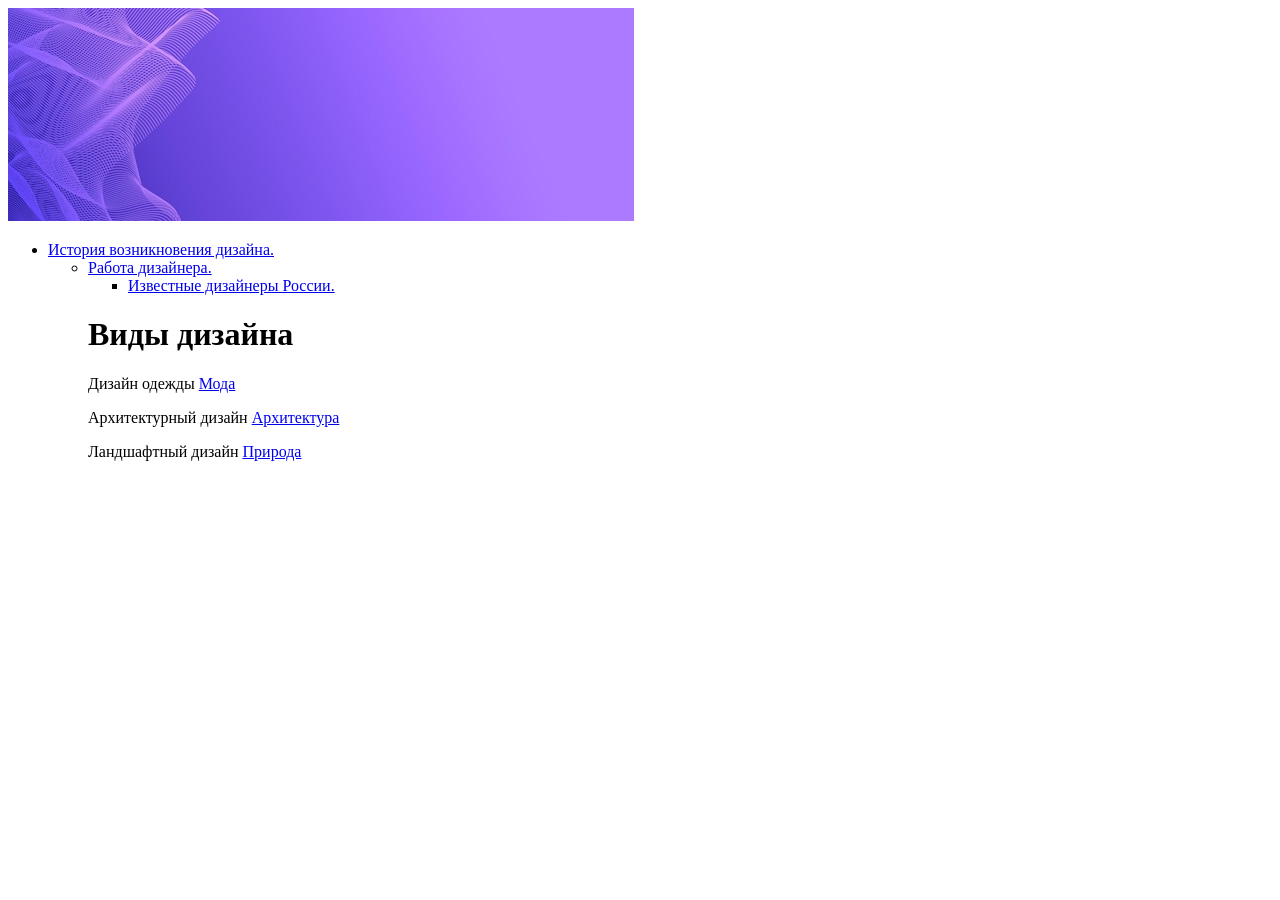
<file: index.html>
<!doctype html>
<html>
    <head>
        <meta charset="utf-8">
        <title>Design</title>
    </head>
    <Body>
        <img src="./purple-background-with-moon-top_608068-11544.jpg">
        <ul>
            <li>
                <a href="designer.html"> История возникновения дизайна.</a>
                <ul>
                    <li>
                <a href="ds.html"> Работа дизайнера.</a>
                <ul>
                    <li>
                        <a href="dg.html"> Известные дизайнеры России.</a>
            </ul>
        <h1>Виды дизайна</h1>
        <p>Дизайн одежды  <a href="https://en.wikipedia.org/wiki/Main_Page">Мода</a>
            <p>Архитектурный дизайн <a href="https://en.wikipedia.org/wiki/Architectural_design_values">Архитектура</a>
                <p>Ландшафтный дизайн <a href="https://ru.ruwiki.ru/wiki/Ландшафтный_дизайн">Природа</a>
   </Body>
    </html>
</file>
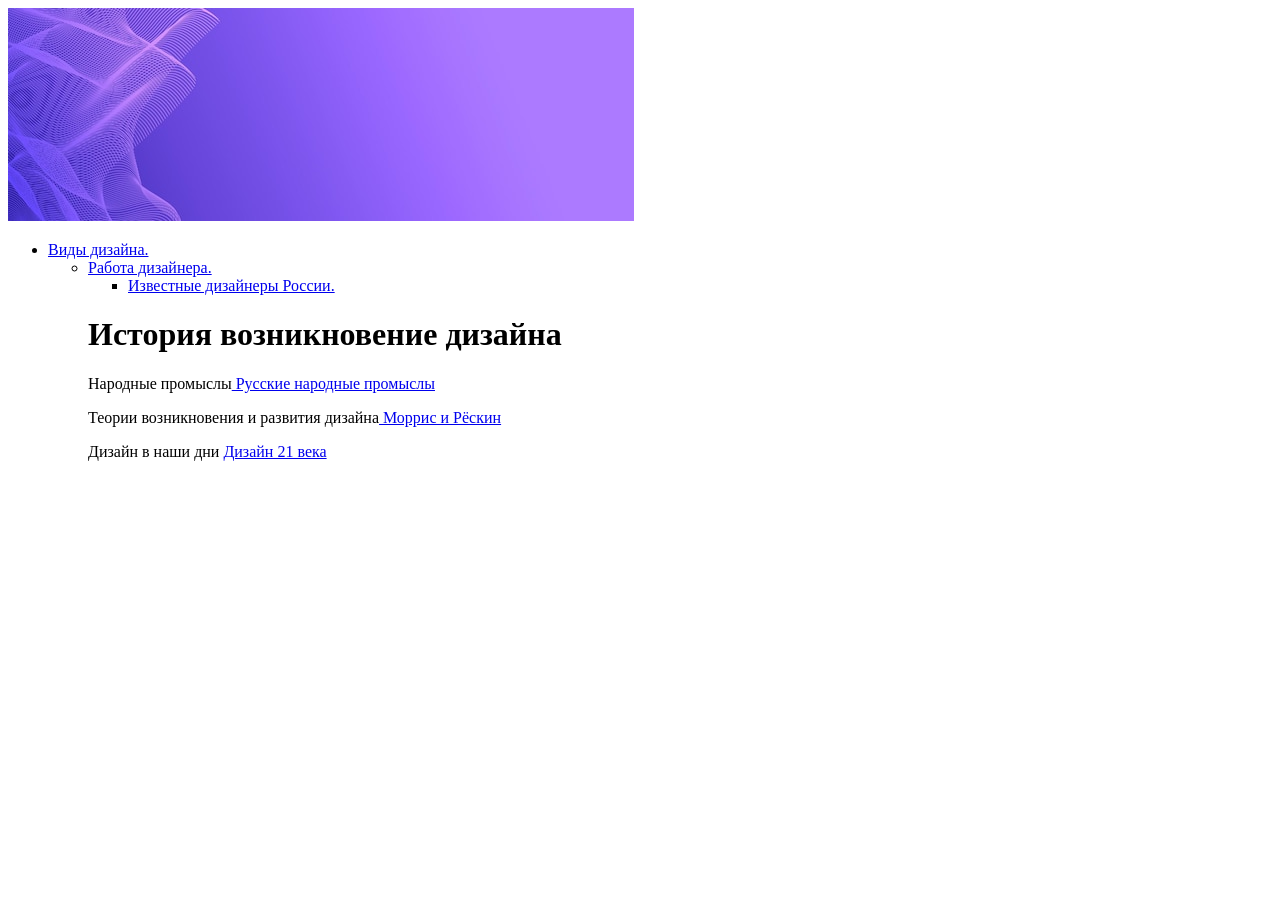
<file: designer.html>
<!doctype html>
<html>
    <head>
        <meta charset="utf-8">
        <title>Design</title>
    </head>
    <Body>
        <img src="./purple-background-with-moon-top_608068-11544.jpg">
        <ul>
            <li>
                <a href="index.html"> Виды дизайна.</a>
                <ul>
                    <li>
                <a href="ds.html"> Работа дизайнера.</a>
                <ul>
                    <li>
                        <a href="dg.html"> Известные дизайнеры России.</a>
        </ul>
        <h1>История возникновение дизайна</h1>
        <p>Народные промыслы<a href="https://ru.ruwiki.ru/wiki/Русские_народные_промыслы"> Русские народные промыслы</a>
            <p>Теории возникновения и развития дизайна<a href="https://en.wikipedia.org/wiki/Architectural_design_values"> Моррис и Рёскин</a>
                <p>Дизайн в наши дни <a href="https://skillbox.ru/media/design/istoriya-dizayna-v-20002010-e-gody-chast-pervaya-promyshlennost-i-arhitektura/"> Дизайн 21 века</a>
   </Body>
    </html>
</file>
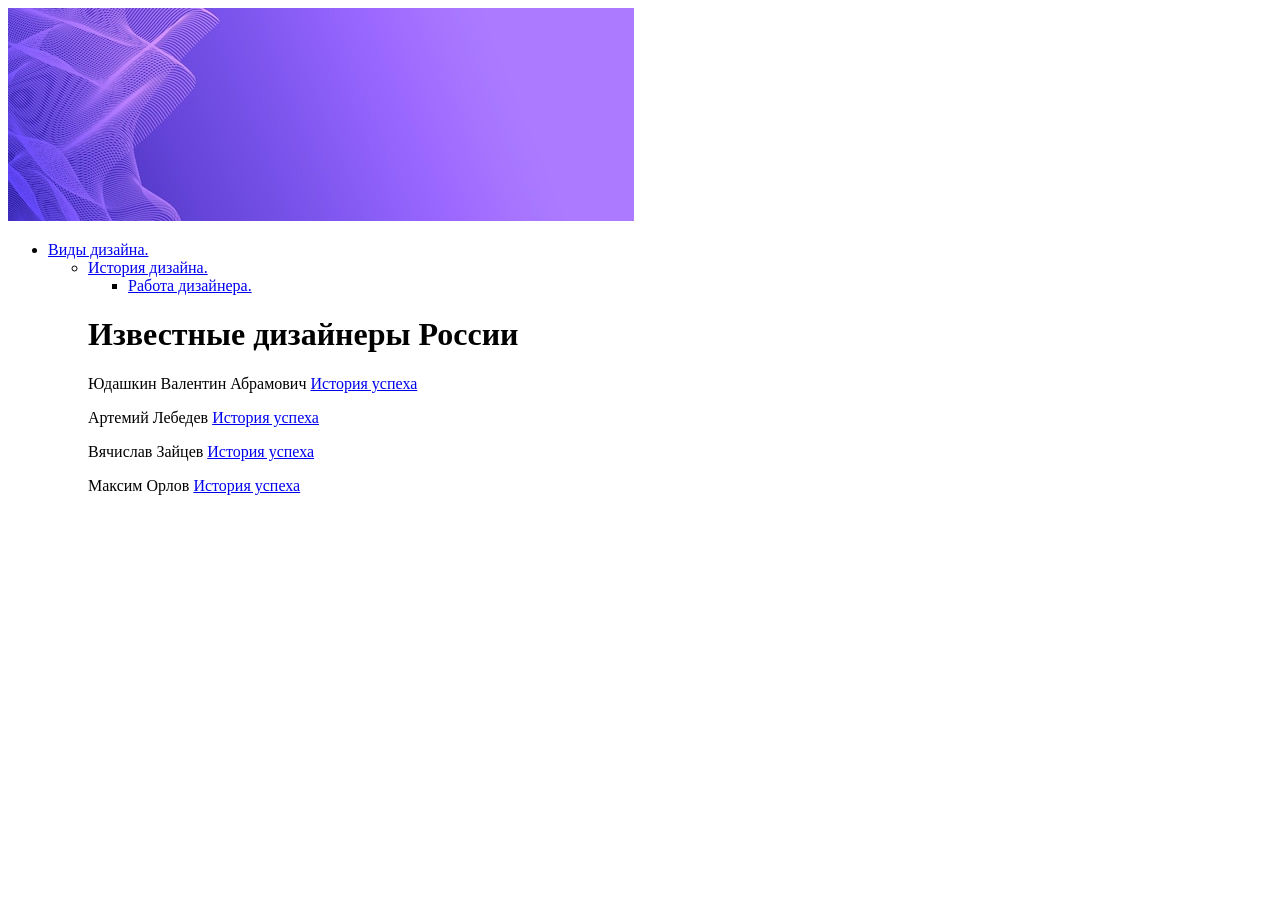
<file: dg.html>
<!doctype html>
<html>
    <head>
        <meta charset="utf-8">
        <title>Design</title>
    </head>
    <Body>
        <img src="./purple-background-with-moon-top_608068-11544.jpg">
        <ul>
            <li>
                <a href="index.html">Виды дизайна.</a>
                <ul>
                    <li>
                <a href="designer.html"> История дизайна.</a>
                <ul>
                    <li>
                        <a href="ds.html"> Работа дизайнера.</a>

        </ul>
        <h1> Известные дизайнеры России </h1>
        <p>Юдашкин Валентин Абрамович <a href="https://ru.ruwiki.ru/wiki/Юдашкин,_Валентин_Абрамович"> История успеха</a>
            <p>Артемий Лебедев <a href="https://ru.ruwiki.ru/wiki/Лебедев,_Артемий_Андреевич"> История успеха</a>
                <p>Вячислав Зайцев <a href="https://ru.ruwiki.ru/wiki/Зайцев,_Вячеслав_Михайлович"> История успеха</a>
                    <p>Максим Орлов <a href="https://media.contented.ru/author/maksim-orlov/"> История успеха </a>
   </Body>
    </html>
</file>
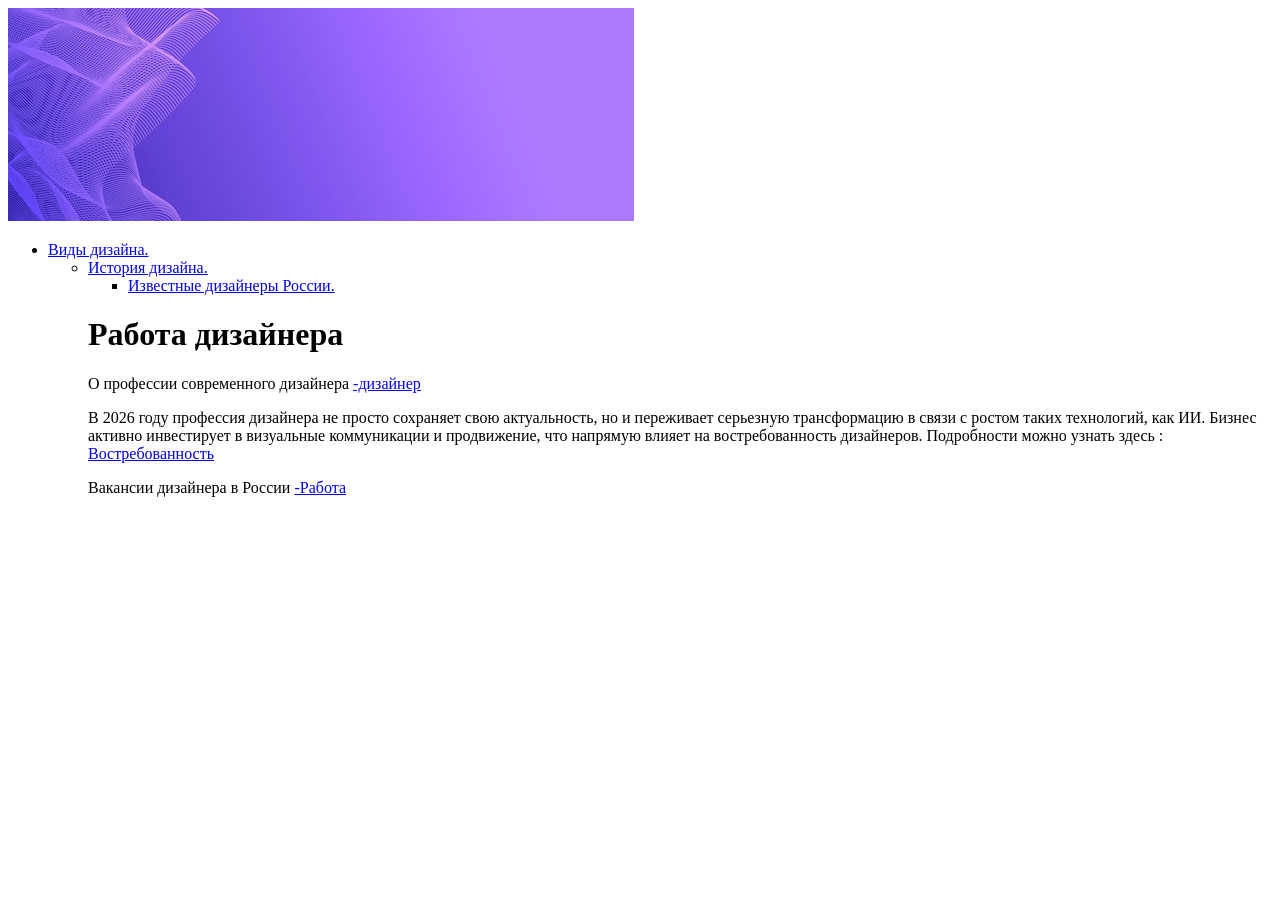
<file: ds.html>
<!doctype html>
<html>
    <head>
        <meta charset="utf-8">
        <title>Design</title>
    </head>
    <Body>
        <img src="./purple-background-with-moon-top_608068-11544.jpg">
        <ul>
            <li>
                <a href="index.html"> Виды дизайна.</a>
                <ul>
                    <li>
                <a href="designer.html"> История дизайна.</a>
                <ul>
                    <li>
                        <a href="dg.html"> Известные дизайнеры России.</a>
        </ul>
        <h1>Работа дизайнера</h1>
        <p> О профессии современного дизайнера
            <a href="https://skillbox.ru/media/design/professiya-dizayner/"> -дизайнер</a>
            <p> В 2026 году профессия дизайнера не просто сохраняет свою актуальность, но и переживает серьезную трансформацию в связи с ростом таких технологий, как ИИ. Бизнес активно инвестирует в визуальные коммуникации и продвижение, что напрямую влияет на востребованность дизайнеров. Подробности можно узнать здесь :
                 <a href="https://online.hse.ru/blog/statyi/kem-stat/vidy-dizajnerov-kakie-byvajut-napravlenija-raboty"> Востребованность </a>
                <p> Вакансии дизайнера в России <a href="https://tomsk.hh.ru/vacancies/designer?utm_source=yandex&utm_medium=cpc&utm_campaign=116822558-dm-performance-main-b2c-rw-basic-rf-full-search-epk-tgo-vacancies-all_dev-registration-employer_conv_209258890&utm_term=вакансия%20designer&utm_content=[base64]Томск-iid--&etext=2202.9DuO7j7W-oxYJF8MnPcSFZcQ9KO9hLxgnkDYFISwxKAqbc7dKTeg_-1XrfMrv879cGNwdHdnZ2RycHN2am5wbQ.0fd7319235ddb093858e07d98a45e04e6ecc8a97&yclid=17387504875717001215&ybaip=1"> -Работа </a>
   </Body>
    </html>
</file>
